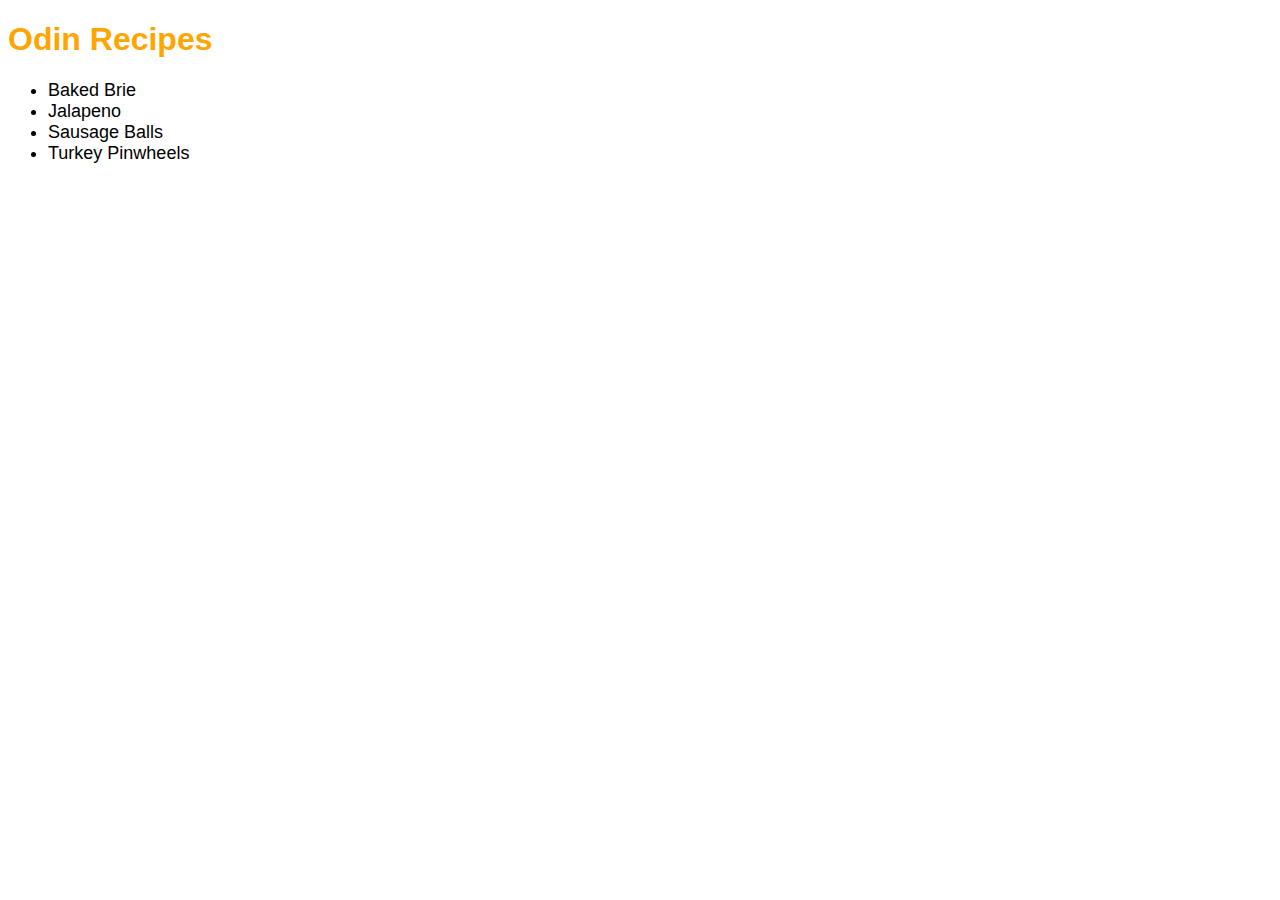
<file: index.html>
<!DOCTYPE html>
<html lang="en">
  <head>
    <meta charset="UTF-8" />
    <meta name="viewport" content="width=device-width, initial-scale=1.0" />
    <link rel="stylesheet" href="Style/style.css" />
    <title>Recipes</title>
  </head>
  <body>
    <h1>Odin Recipes</h1>
    <ul>
      <li>
        <a href="./Recepies/bakedBrie.html" rel="noopener noreferrer"
          >Baked Brie</a
        >
      </li>
      <li>
        <a href="./Recepies/jalapeno.html" rel="noopener noreferrer"
          >Jalapeno</a
        >
      </li>
      <li>
        <a href="./Recepies/spicySausageBalls.html" rel="noopener noreferrer"
          >Sausage Balls</a
        >
      </li>
      <li>
        <a href="./Recepies/Turkey Pinwheels.html" rel="noopener noreferrer"
          >Turkey Pinwheels</a
        >
      </li>
    </ul>
  </body>
</html>
</file>
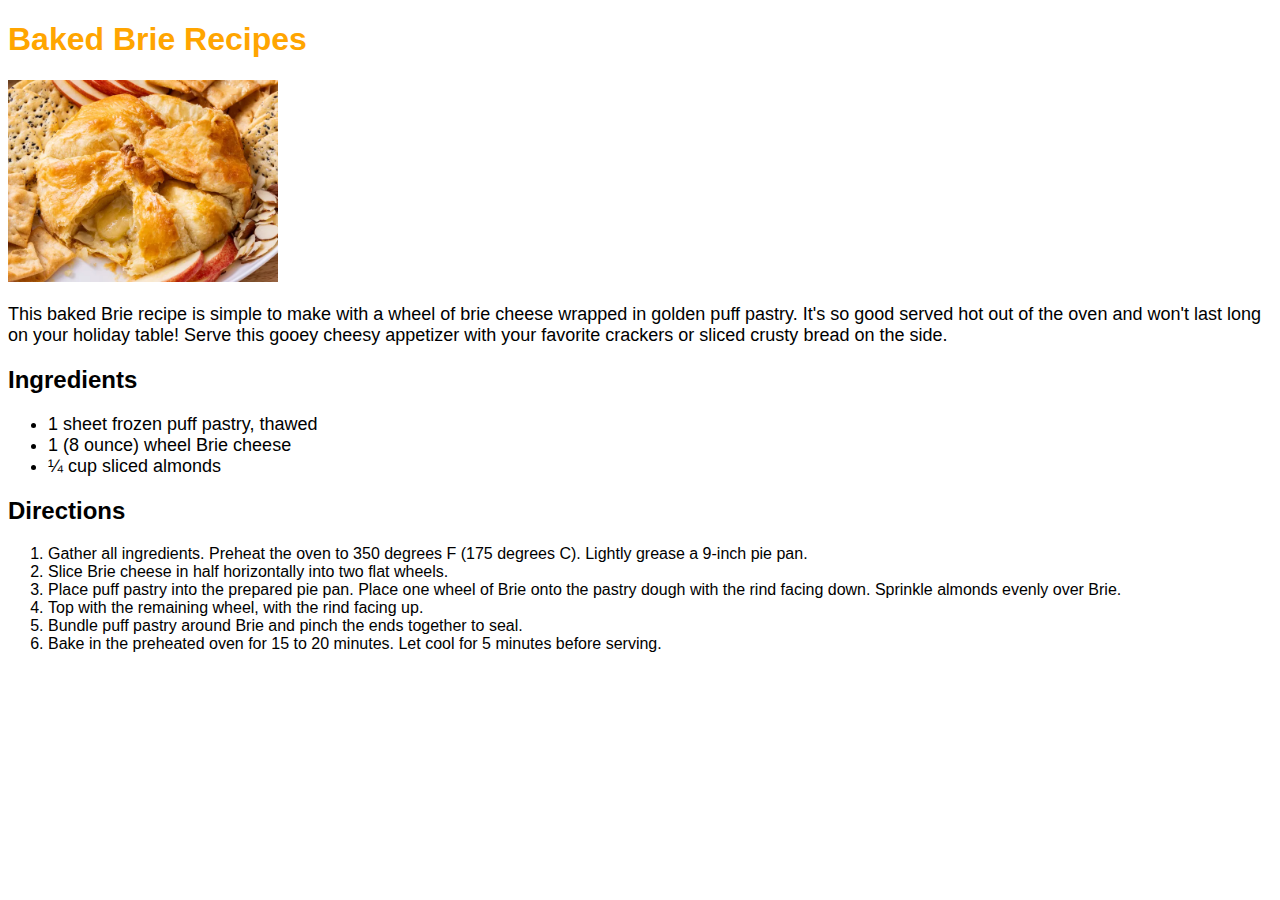
<file: Recepies/bakedBrie.html>
<!DOCTYPE html>
<html lang="en">
  <head>
    <meta charset="UTF-8" />
    <meta name="viewport" content="width=device-width, initial-scale=1.0" />
    <link rel="stylesheet" href="../Style/style.css" />
    <title>Recipes</title>
  </head>
  <body>
    <h1>Baked Brie Recipes</h1>
    <img src="../Images/Baked Brie.jpg" alt="Baked Brie Images" width="270px" />
    <p>
      This baked Brie recipe is simple to make with a wheel of brie cheese
      wrapped in golden puff pastry. It's so good served hot out of the oven and
      won't last long on your holiday table! Serve this gooey cheesy appetizer
      with your favorite crackers or sliced crusty bread on the side.
    </p>
    <h2>Ingredients</h2>
    <ul>
      <li>1 sheet frozen puff pastry, thawed</li>
      <li>1 (8 ounce) wheel Brie cheese</li>
      <li>¼ cup sliced almonds</li>
    </ul>
    <h2>Directions</h2>
    <ol>
      <li>
        Gather all ingredients. Preheat the oven to 350 degrees F (175 degrees
        C). Lightly grease a 9-inch pie pan.
      </li>
      <li>Slice Brie cheese in half horizontally into two flat wheels.</li>
      <li>
        Place puff pastry into the prepared pie pan. Place one wheel of Brie
        onto the pastry dough with the rind facing down. Sprinkle almonds evenly
        over Brie.
      </li>
      <li>Top with the remaining wheel, with the rind facing up.</li>
      <li>
        Bundle puff pastry around Brie and pinch the ends together to seal.
      </li>
      <li>
        Bake in the preheated oven for 15 to 20 minutes. Let cool for 5 minutes
        before serving.
      </li>
    </ol>
  </body>
</html>
</file>
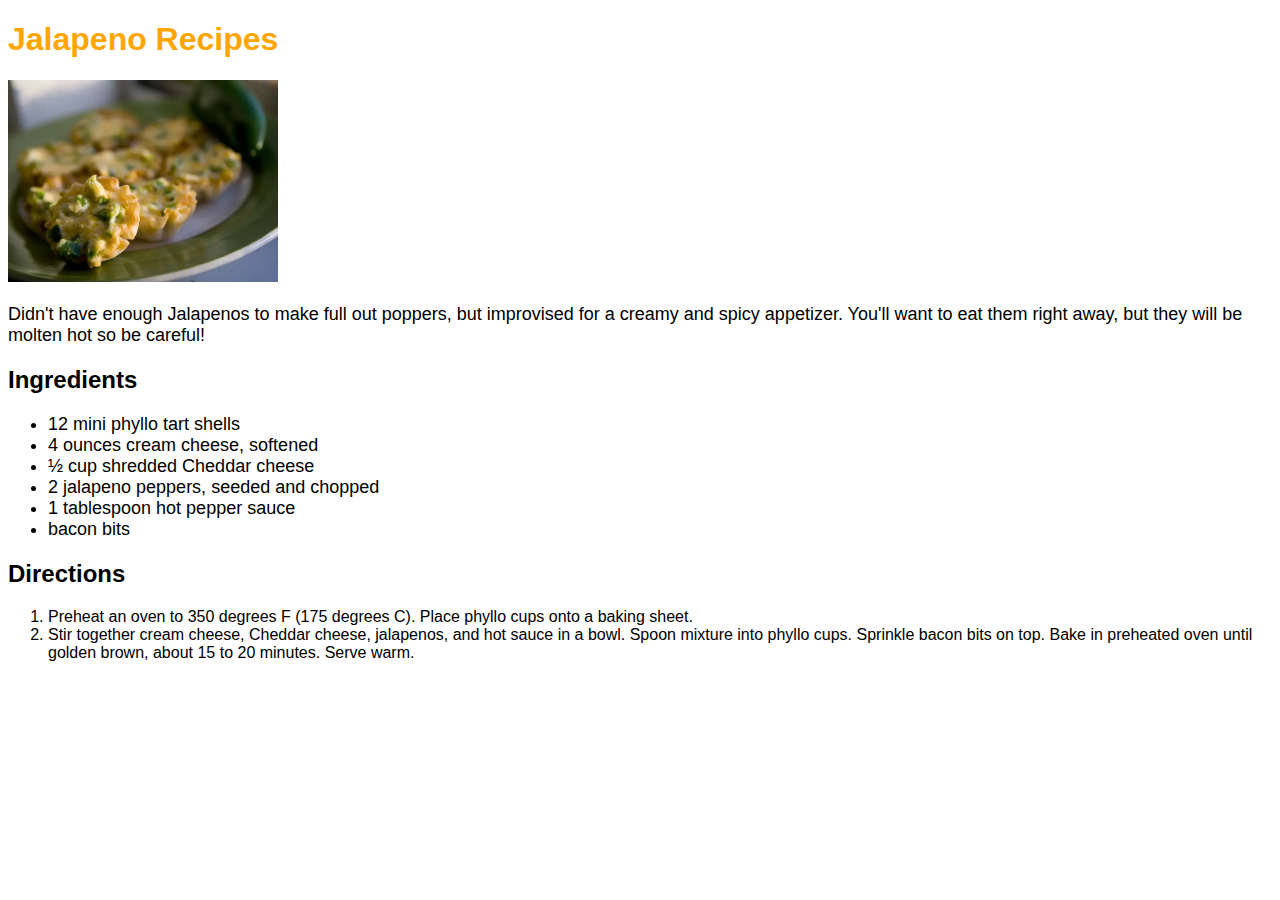
<file: Recepies/jalapeno.html>
<!DOCTYPE html>
<html lang="en">
  <head>
    <meta charset="UTF-8" />
    <meta name="viewport" content="width=device-width, initial-scale=1.0" />
    <link rel="stylesheet" href="../Style/style.css" />
    <title>Recipes</title>
  </head>
  <body>
    <h1>Jalapeno Recipes</h1>
    <img src="../Images/Jalapeno.jpg" alt="Jalapeno Images" width="270px" />
    <p>
      Didn't have enough Jalapenos to make full out poppers, but improvised for
      a creamy and spicy appetizer. You'll want to eat them right away, but they
      will be molten hot so be careful!
    </p>
    <h2>Ingredients</h2>
    <ul>
      <li>12 mini phyllo tart shells</li>
      <li>4 ounces cream cheese, softened</li>
      <li>½ cup shredded Cheddar cheese</li>
      <li>2 jalapeno peppers, seeded and chopped</li>
      <li>1 tablespoon hot pepper sauce</li>
      <li>bacon bits</li>
    </ul>
    <h2>Directions</h2>
    <ol>
      <li>
        Preheat an oven to 350 degrees F (175 degrees C). Place phyllo cups onto
        a baking sheet.
      </li>
      <li>
        Stir together cream cheese, Cheddar cheese, jalapenos, and hot sauce in
        a bowl. Spoon mixture into phyllo cups. Sprinkle bacon bits on top. Bake
        in preheated oven until golden brown, about 15 to 20 minutes. Serve
        warm.
      </li>
    </ol>
  </body>
</html>
</file>
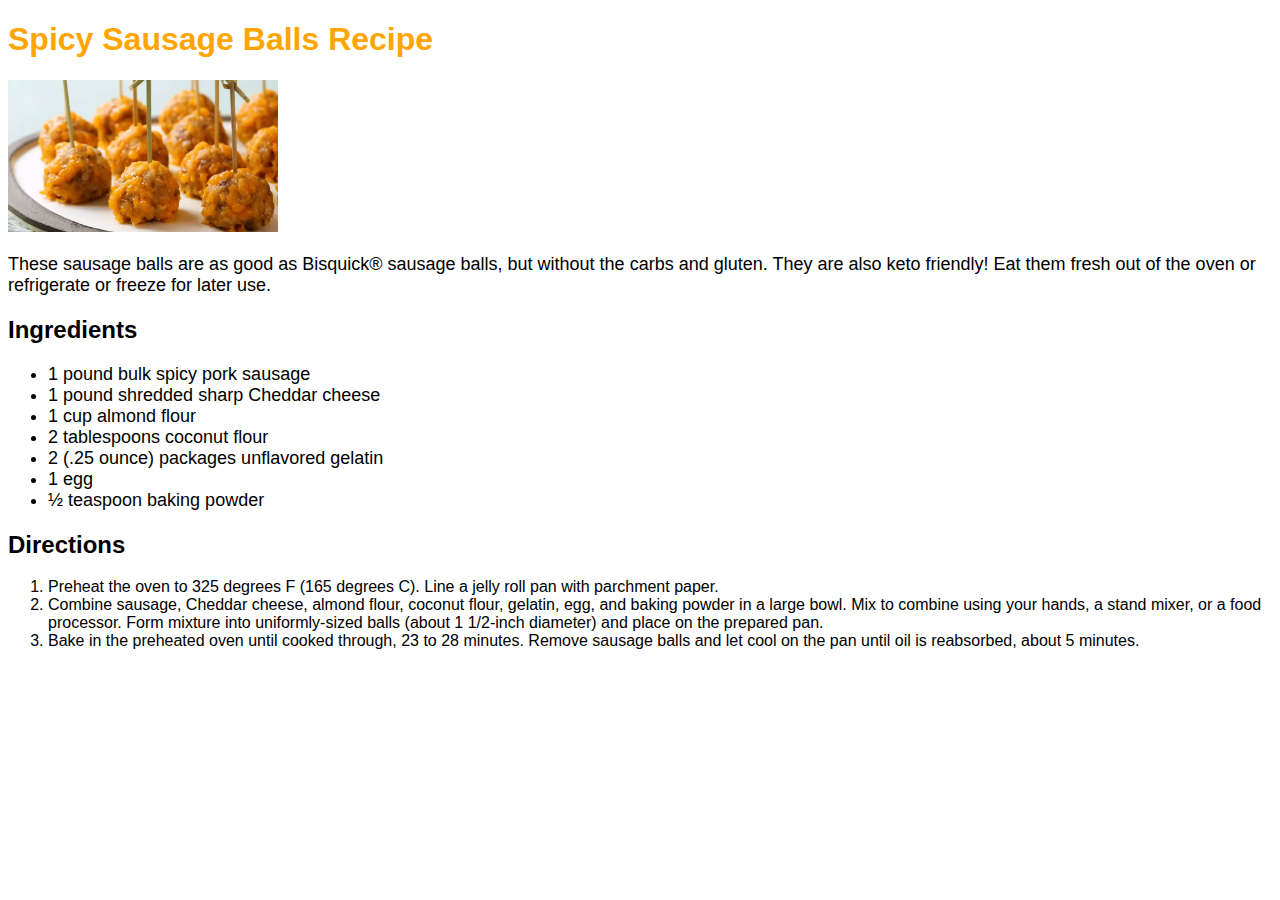
<file: Recepies/spicySausageBalls.html>
<!DOCTYPE html>
<html lang="en">
  <head>
    <meta charset="UTF-8" />
    <meta name="viewport" content="width=device-width, initial-scale=1.0" />
    <link rel="stylesheet" href="../Style/style.css" />
    <title>Recipes</title>
  </head>
  <body>
    <h1>Spicy Sausage Balls Recipe</h1>
    <img
      src="../Images/Spicy Sausage Balls.jpg"
      alt="Spicy Sausage Ball Images"
      width="270px"
    />
    <p>
      These sausage balls are as good as Bisquick® sausage balls, but without
      the carbs and gluten. They are also keto friendly! Eat them fresh out of
      the oven or refrigerate or freeze for later use.
    </p>
    <h2>Ingredients</h2>
    <ul>
      <li>1 pound bulk spicy pork sausage</li>
      <li>1 pound shredded sharp Cheddar cheese</li>
      <li>1 cup almond flour</li>
      <li>2 tablespoons coconut flour</li>
      <li>2 (.25 ounce) packages unflavored gelatin</li>
      <li>1 egg</li>
      <li>½ teaspoon baking powder</li>
    </ul>
    <h2>Directions</h2>
    <ol>
      <li>
        Preheat the oven to 325 degrees F (165 degrees C). Line a jelly roll pan
        with parchment paper.
      </li>
      <li>
        Combine sausage, Cheddar cheese, almond flour, coconut flour, gelatin,
        egg, and baking powder in a large bowl. Mix to combine using your hands,
        a stand mixer, or a food processor. Form mixture into uniformly-sized
        balls (about 1 1/2-inch diameter) and place on the prepared pan.
      </li>
      <li>
        Bake in the preheated oven until cooked through, 23 to 28 minutes.
        Remove sausage balls and let cool on the pan until oil is reabsorbed,
        about 5 minutes.
      </li>
    </ol>
  </body>
</html>
</file>
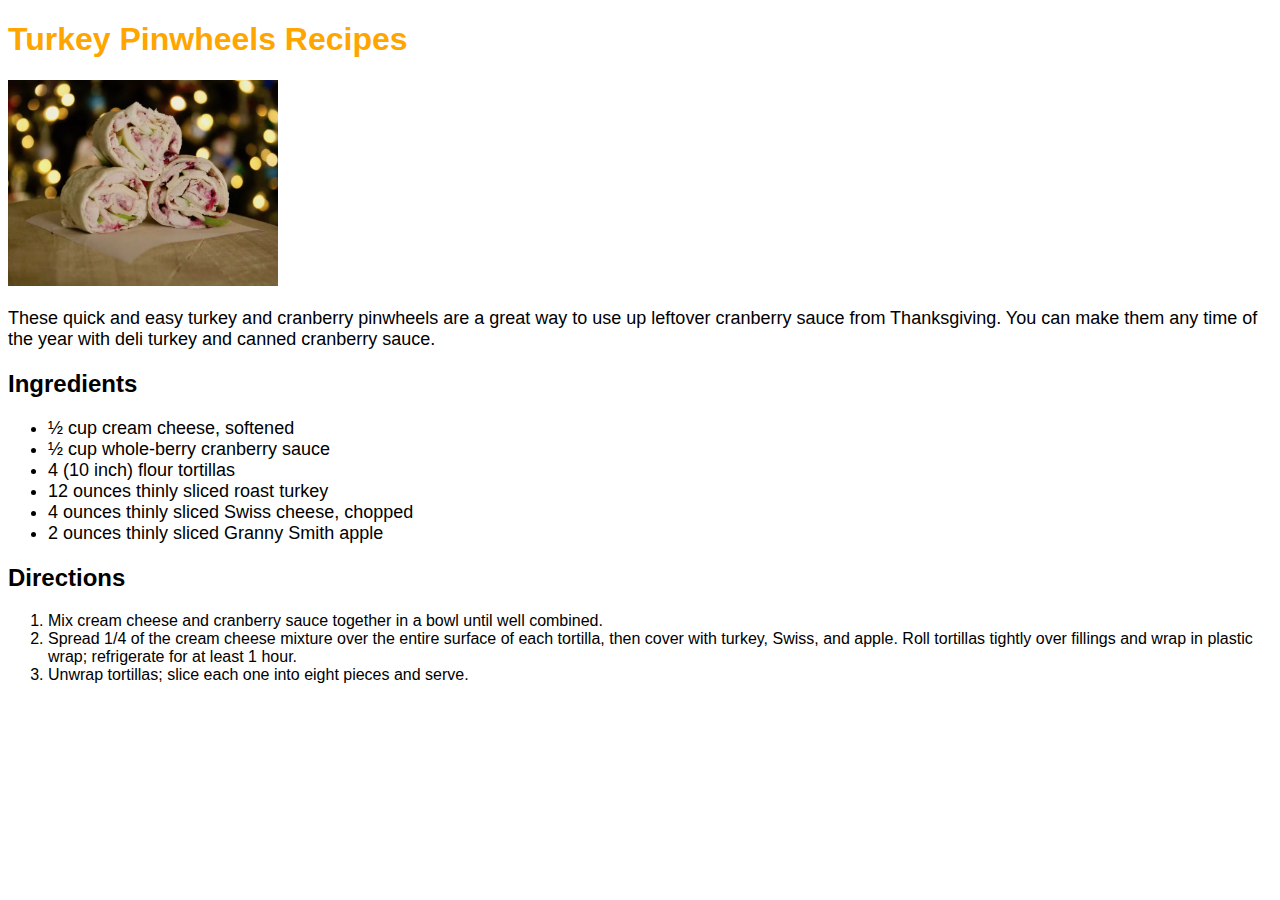
<file: Recepies/Turkey Pinwheels.html>
<!DOCTYPE html>
<html lang="en">
  <head>
    <meta charset="UTF-8" />
    <meta name="viewport" content="width=device-width, initial-scale=1.0" />
    <link rel="stylesheet" href="../Style/style.css" />
    <title>Recipes</title>
  </head>
  <body>
    <h1>Turkey Pinwheels Recipes</h1>
    <img
      src="../Images/Turkey Pinwheels.jpg"
      alt="Turkey Pinwheel Images"
      width="270px"
    />
    <p>
      These quick and easy turkey and cranberry pinwheels are a great way to use
      up leftover cranberry sauce from Thanksgiving. You can make them any time
      of the year with deli turkey and canned cranberry sauce.
    </p>
    <h2>Ingredients</h2>
    <ul>
      <li>½ cup cream cheese, softened</li>
      <li>½ cup whole-berry cranberry sauce</li>
      <li>4 (10 inch) flour tortillas</li>
      <li>12 ounces thinly sliced roast turkey</li>
      <li>4 ounces thinly sliced Swiss cheese, chopped</li>
      <li>2 ounces thinly sliced Granny Smith apple</li>
    </ul>
    <h2>Directions</h2>
    <ol>
      <li>
        Mix cream cheese and cranberry sauce together in a bowl until well
        combined.
      </li>
      <li>
        Spread 1/4 of the cream cheese mixture over the entire surface of each
        tortilla, then cover with turkey, Swiss, and apple. Roll tortillas
        tightly over fillings and wrap in plastic wrap; refrigerate for at least
        1 hour.
      </li>
      <li>Unwrap tortillas; slice each one into eight pieces and serve.</li>
    </ol>
  </body>
</html>
</file>
<file: Style/style.css>
* {
  font-family: Arial, Helvetica, sans-serif;
}

h1 {
  color: orange;
}

ul > li > a:hover {
  color: orange;
}

ul > li > a {
  color: black;
  text-decoration: none;
}

ul,
p {
  font-size: large;
}
</file>
